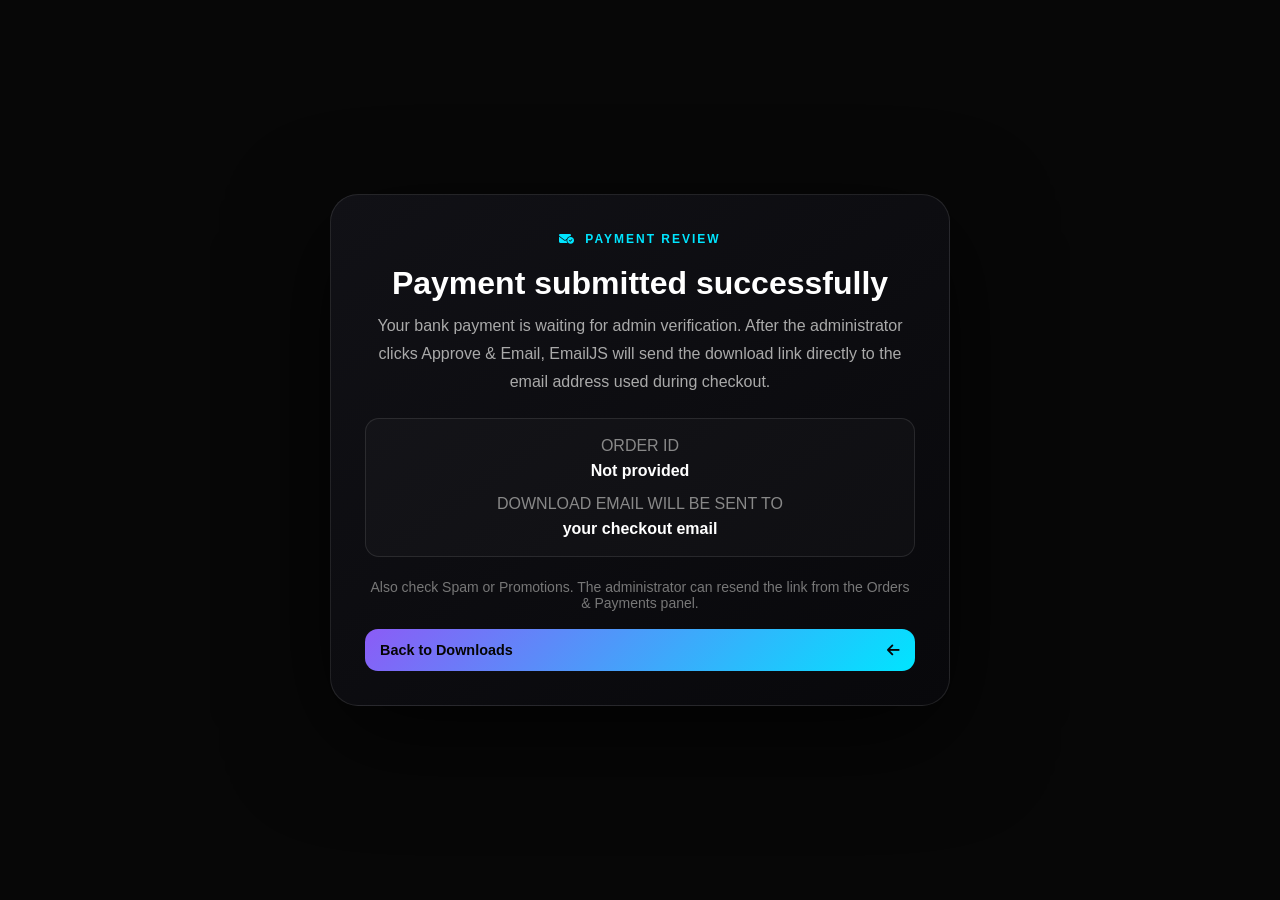
<file: order-status.html>
<!doctype html>
<html lang="en"><head><meta charset="utf-8"><meta name="viewport" content="width=device-width,initial-scale=1"><title>Order Submitted | EDITZ LK</title><link rel="stylesheet" href="style.css"><link rel="stylesheet" href="https://cdnjs.cloudflare.com/ajax/libs/font-awesome/6.6.0/css/all.min.css"><link rel="icon" href="./favicon.ico?v=6" sizes="any"><link rel="icon" type="image/png" sizes="32x32" href="./favicon-32x32.png?v=6"><link rel="apple-touch-icon" href="./apple-touch-icon.png?v=6"><meta name="theme-color" content="#00d9ff"></head>
<body style="min-height:100vh;display:grid;place-items:center;background:#070707;color:white;padding:20px">
<main class="checkout-card" style="width:min(620px,100%);text-align:center">
<span class="section-kicker"><i class="fa-solid fa-envelope-circle-check"></i> PAYMENT REVIEW</span>
<h1 style="margin:18px 0 10px">Payment submitted successfully</h1>
<p style="color:#aaa;line-height:1.75">Your bank payment is waiting for admin verification. After the administrator clicks Approve & Email, EmailJS will send the download link directly to the email address used during checkout.</p>
<div id="orderBox" style="margin:22px 0;padding:18px;border:1px solid rgba(255,255,255,.1);border-radius:14px;background:rgba(255,255,255,.025)"></div>
<p style="color:#777;font-size:14px">Also check Spam or Promotions. The administrator can resend the link from the Orders & Payments panel.</p>
<a href="index.html#downloads" class="download-action" style="display:inline-flex;margin-top:18px">Back to Downloads <i class="fa-solid fa-arrow-left"></i></a>
</main>
<script>const q=new URLSearchParams(location.search),id=q.get('order_id')||'Not provided',email=q.get('email')||'your checkout email';document.getElementById('orderBox').innerHTML=`<p style="color:#888;margin:0 0 7px">ORDER ID</p><strong style="word-break:break-all">${id.replace(/[<>&]/g,'')}</strong><p style="color:#888;margin:15px 0 7px">DOWNLOAD EMAIL WILL BE SENT TO</p><strong>${email.replace(/[<>&]/g,'')}</strong>`;</script>
</body></html>
</file>
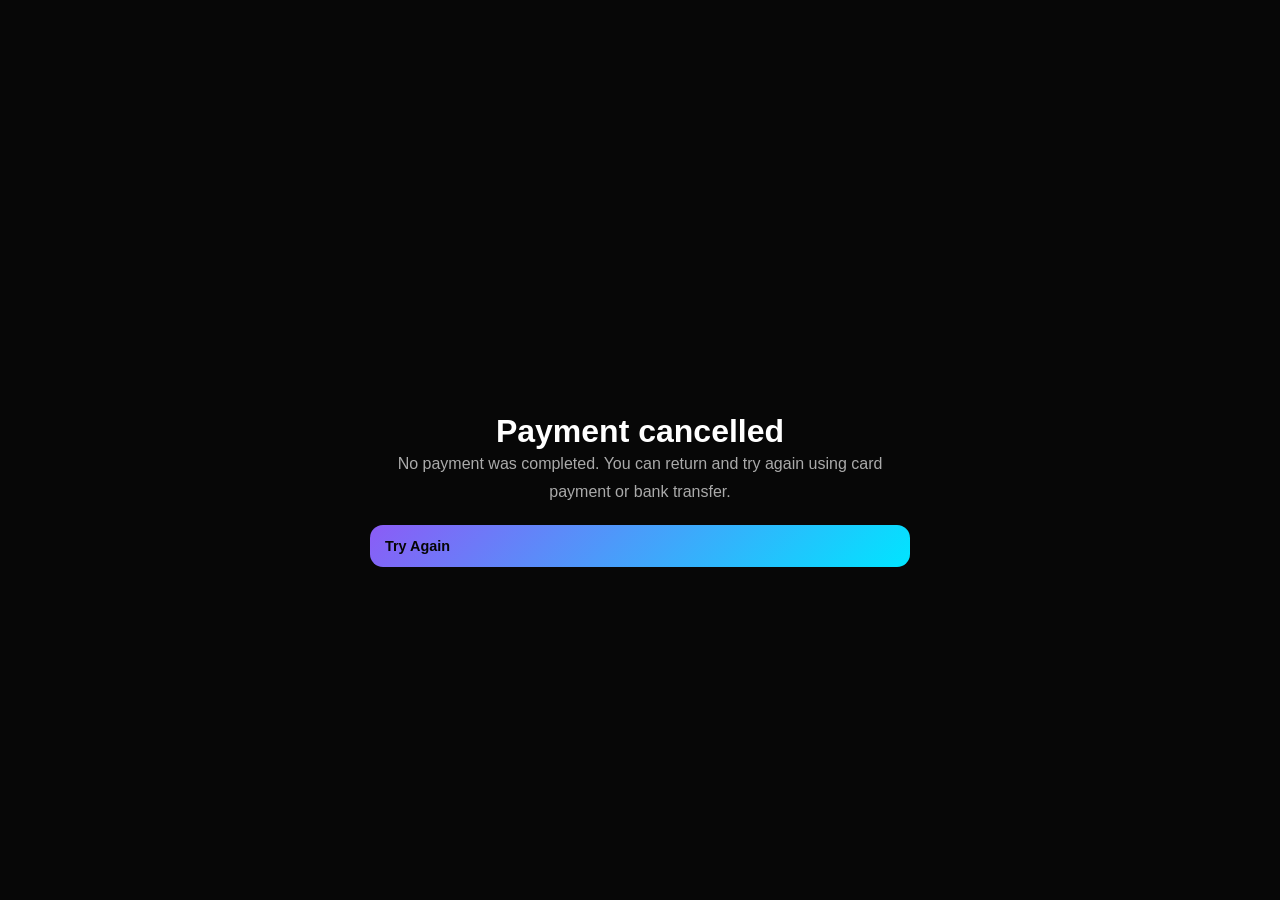
<file: payment-cancelled.html>
<!doctype html><html><head><meta charset="utf-8"><meta name="viewport" content="width=device-width"><title>Payment Cancelled | EDITZ LK</title><link rel="stylesheet" href="style.css">
    <!-- EDITZ LK browser, GitHub Pages and mobile icons -->
    <link rel="icon" href="./favicon.ico?v=4" sizes="any">
    <link rel="icon" type="image/png" sizes="32x32" href="./favicon-32x32.png?v=4">
    <link rel="icon" type="image/png" sizes="16x16" href="./favicon-16x16.png?v=4">
    <link rel="apple-touch-icon" sizes="180x180" href="./apple-touch-icon.png?v=4">
    <link rel="manifest" href="./site.webmanifest?v=4">
    <meta name="theme-color" content="#00d9ff">
    <meta name="msapplication-TileImage" content="./android-chrome-192x192.png?v=4">

</head><body style="min-height:100vh;display:grid;place-items:center;background:#070707;color:white"><main style="max-width:620px;text-align:center;padding:40px"><h1>Payment cancelled</h1><p style="color:#aaa;line-height:1.7">No payment was completed. You can return and try again using card payment or bank transfer.</p><a class="download-action" href="index.html#downloads">Try Again</a></main></body></html>
</file>
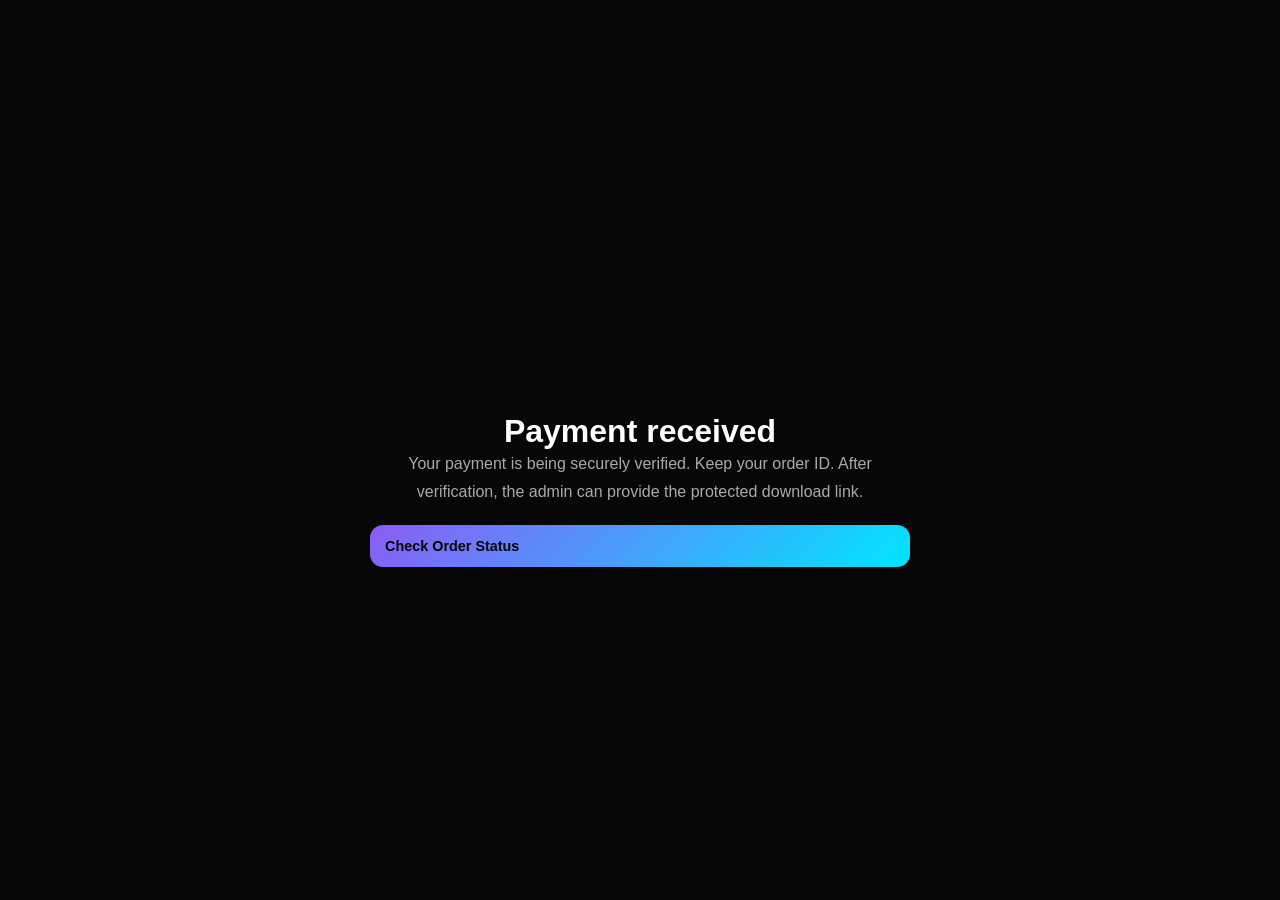
<file: payment-success.html>
<!doctype html><html><head><meta charset="utf-8"><meta name="viewport" content="width=device-width"><title>Payment Processing | EDITZ LK</title><link rel="stylesheet" href="style.css">
    <!-- EDITZ LK browser, GitHub Pages and mobile icons -->
    <link rel="icon" href="./favicon.ico?v=4" sizes="any">
    <link rel="icon" type="image/png" sizes="32x32" href="./favicon-32x32.png?v=4">
    <link rel="icon" type="image/png" sizes="16x16" href="./favicon-16x16.png?v=4">
    <link rel="apple-touch-icon" sizes="180x180" href="./apple-touch-icon.png?v=4">
    <link rel="manifest" href="./site.webmanifest?v=4">
    <meta name="theme-color" content="#00d9ff">
    <meta name="msapplication-TileImage" content="./android-chrome-192x192.png?v=4">

</head><body style="min-height:100vh;display:grid;place-items:center;background:#070707;color:white"><main style="max-width:620px;text-align:center;padding:40px"><h1>Payment received</h1><p style="color:#aaa;line-height:1.7">Your payment is being securely verified. Keep your order ID. After verification, the admin can provide the protected download link.</p><a class="download-action" id="statusLink" href="order-status.html">Check Order Status</a><script>const q=new URLSearchParams(location.search);document.getElementById("statusLink").href="order-status.html?order_id="+encodeURIComponent(q.get("order_id")||"");</script></main></body></html>
</file>
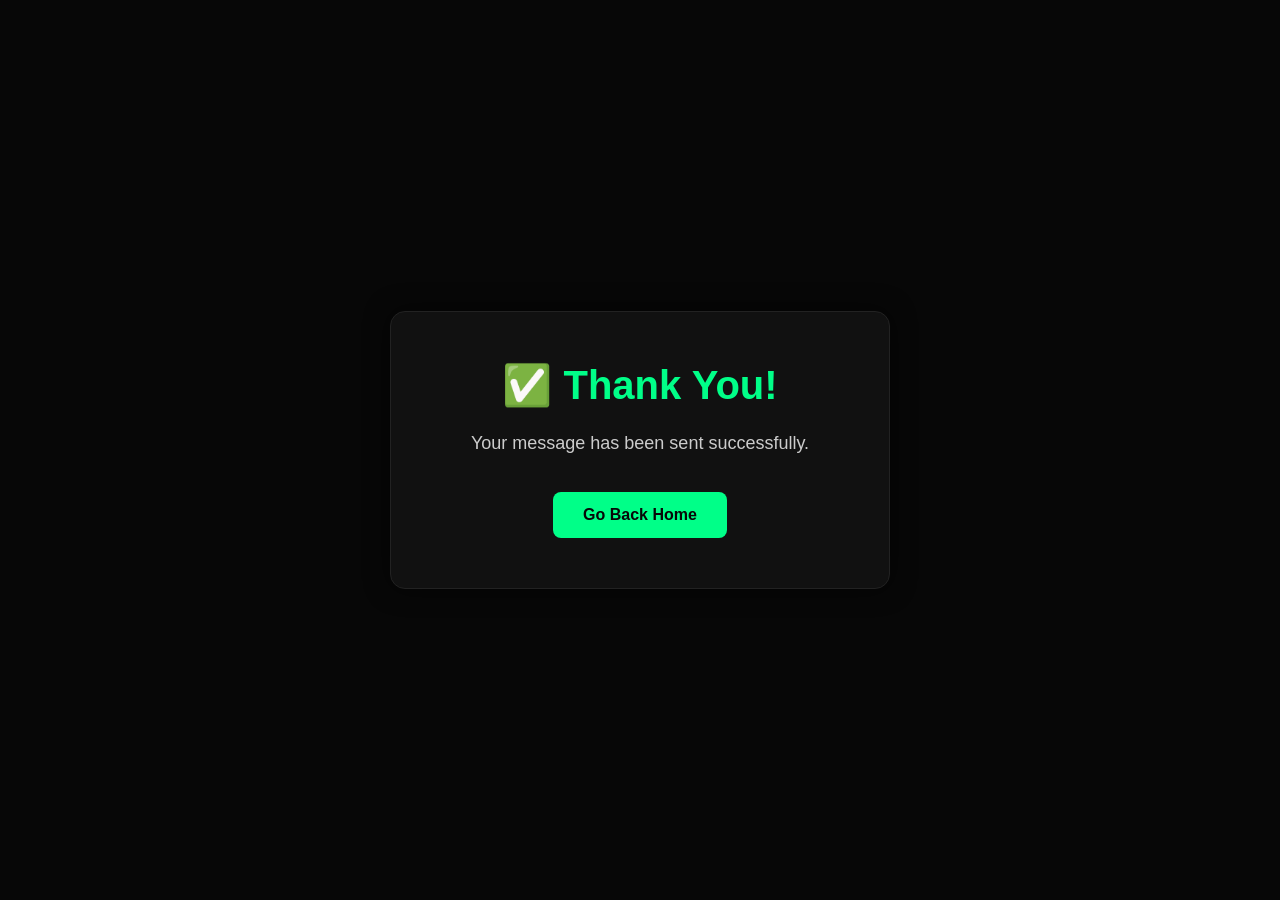
<file: thankyou.html>
<!DOCTYPE html>
<html lang="en">
<head>
    <meta charset="UTF-8">
    <meta name="viewport" content="width=device-width, initial-scale=1.0">
    <title>Thank You</title>

    <style>
        *{
            margin:0;
            padding:0;
            box-sizing:border-box;
        }

        body{
            background:#070707;
            font-family:Arial, Helvetica, sans-serif;
            display:flex;
            justify-content:center;
            align-items:center;
            min-height:100vh;
            color:#fff;
        }

        .container{
            background:#111;
            padding:50px 40px;
            border-radius:15px;
            box-shadow:0 0 25px rgba(0,0,0,.6);
            text-align:center;
            max-width:500px;
            width:90%;
            border:1px solid #222;
        }

        h1{
            color:#00ff88;
            margin-bottom:20px;
            font-size:40px;
        }

        p{
            color:#ccc;
            font-size:18px;
            margin-bottom:35px;
            line-height:1.6;
        }

        a{
            display:inline-block;
            text-decoration:none;
            background:#00ff88;
            color:#070707;
            padding:14px 30px;
            border-radius:8px;
            font-weight:bold;
            transition:.3s;
        }

        a:hover{
            background:#fff;
            transform:translateY(-3px);
            box-shadow:0 0 20px #00ff88;
        }
    </style>

    <!-- EDITZ LK browser, GitHub Pages and mobile icons -->
    <link rel="icon" href="./favicon.ico?v=4" sizes="any">
    <link rel="icon" type="image/png" sizes="32x32" href="./favicon-32x32.png?v=4">
    <link rel="icon" type="image/png" sizes="16x16" href="./favicon-16x16.png?v=4">
    <link rel="apple-touch-icon" sizes="180x180" href="./apple-touch-icon.png?v=4">
    <link rel="manifest" href="./site.webmanifest?v=4">
    <meta name="theme-color" content="#00d9ff">
    <meta name="msapplication-TileImage" content="./android-chrome-192x192.png?v=4">

</head>

<body>

    <div class="container">
        <h1>✅ Thank You!</h1>
        <p>Your message has been sent successfully.</p>
        <a href="index.html">Go Back Home</a>
    </div>

</body>
</html>
</file>
<file: style.css>
/* =========================
   EDITZ LK - STYLE.CSS
========================= */

*{
    margin:0;
    padding:0;
    box-sizing:border-box;
    scroll-behavior:smooth;
}

:root{

    --bg:#070707;
    --bg2:#101010;

    --primary:#8b5cf6;
    --secondary:#00e5ff;

    --white:#ffffff;
    --text:#bdbdbd;

    --radius:18px;

}

body{

    font-family:'Poppins',sans-serif;
    background:var(--bg);
    color:white;
    overflow-x:hidden;

}

/* Scrollbar */

::-webkit-scrollbar{

    width:10px;

}

::-webkit-scrollbar-thumb{

    background:linear-gradient(var(--primary),var(--secondary));
    border-radius:20px;

}

/* Loader */

#loader{

    position:fixed;
    inset:0;
    background:#000;
    display:flex;
    justify-content:center;
    align-items:center;
    z-index:9999;

}

#loader h1{

    font-size:4rem;
    color:var(--primary);
    letter-spacing:5px;

}
.progress{
    width:320px;
    height:6px;
    background:#222;
    border-radius:100px;
    overflow:hidden;
}

.progress span{
    display:block;
    width:0%;
    height:100%;
    background:#00e5ff;
    transition:.1s;
}

#percent{
    color:#fff;
    margin-top:15px;
    font-size:18px;
}
.loader-logo{

    font-size:65px;
    color:white;

    animation:logoAnim 2s ease forwards;
}

@keyframes logoAnim{

0%{
opacity:0;
transform:scale(.5);
letter-spacing:20px;
}

40%{
opacity:1;
transform:scale(1);
letter-spacing:8px;
}

70%{
text-shadow:0 0 30px cyan;
}

100%{
opacity:0;
transform:scale(1.25);
filter:blur(10px);
}

}

/* ==============================
   Click To Enter Screen
============================== */

body {
    margin: 0;
    overflow: hidden;
}

#loader {
    position: fixed;
    inset: 0;
    z-index: 99999;

    display: flex;
    align-items: center;
    justify-content: center;

    background:
        radial-gradient(
            circle at center,
            rgba(0, 229, 255, 0.12),
            transparent 45%
        ),
        #030303;

    transition:
        opacity 0.9s ease,
        visibility 0.9s ease,
        transform 0.9s ease,
        filter 0.9s ease;
}

#enter-site {
    display: flex;
    flex-direction: column;
    align-items: center;
    gap: 15px;

    border: none;
    outline: none;
    background: transparent;
    cursor: pointer;
}

/* =========================================
   EDITZ LK — Loader / Enter Screen
========================================= */

/* Stop scrolling before entering */
body {
    overflow: hidden;
}

/* Main Loader Screen */
#loader {
    position: fixed;
    inset: 0;
    z-index: 99999;

    display: flex;
    align-items: center;
    justify-content: center;

    width: 100%;
    min-height: 100vh;

    padding: 20px;

    background:
        radial-gradient(
            circle at center,
            rgba(0, 229, 255, 0.15),
            transparent 45%
        ),
        linear-gradient(180deg, #020202, #000000);

    overflow: hidden;

    opacity: 1;
    visibility: visible;

    transition:
        opacity 0.9s ease,
        visibility 0.9s ease,
        transform 0.9s ease,
        filter 0.9s ease;
}

/* Moving background particles */
#loader::before {
    content: "";

    position: absolute;
    inset: -30%;

    background:
        radial-gradient(
            circle,
            rgba(255, 255, 255, 0.08) 2px,
            transparent 2px
        );

    background-size: 70px 70px;

    opacity: 0.35;

    animation: particles 18s linear infinite;

    pointer-events: none;
}

/* Extra glow behind content */
#loader::after {
    content: "";

    position: absolute;
    left: 50%;
    top: 50%;

    width: 450px;
    height: 450px;

    border-radius: 50%;

    background: rgba(0, 229, 255, 0.06);
    filter: blur(80px);

    transform: translate(-50%, -50%);

    pointer-events: none;
}

/* Enter Button Container */
#enter-site {
    position: relative;
    z-index: 2;

    display: flex;
    flex-direction: column;
    align-items: center;
    justify-content: center;

    width: min(620px, 100%);

    padding: 25px;

    border: none;
    outline: none;

    background: transparent;

    font-family: inherit;
    text-align: center;

    cursor: pointer;

    -webkit-tap-highlight-color: transparent;
}

/* While loading */
#enter-site:disabled {
    cursor: default;
}

/* When loading completes */
#enter-site.ready {
    cursor: pointer;
}

/* =========================================
   Main Logo Image
========================================= */

.loader-logo-img {
    display: block;

    width: 130px;
    height: 130px;
    border-radius: 10%;
    object-fit: contain;

    user-select: none;
    pointer-events: none;

    animation:
        floatLogo 4s ease-in-out infinite,
        glowLogo 2.5s ease-in-out infinite;
}

/* =========================================
   EDITZ LK Text
========================================= */

.loader-logo,
.loader-logo-text {
    position: relative;

    display: inline-block;

    margin-top: 20px;

    color: #ffffff;

    font-size: clamp(40px, 7vw, 75px);
    font-weight: 800;
    line-height: 1.1;
    letter-spacing: 8px;

    user-select: none;

    animation:
        textGlow 2.5s ease-in-out infinite,
        breathe 4s ease-in-out infinite;

    transition:
        color 0.4s ease,
        text-shadow 0.4s ease;
}

/* Underline */
.loader-logo::after,
.loader-logo-text::after {
    content: "";

    position: absolute;
    left: 50%;
    bottom: -12px;

    width: 0;
    height: 3px;

    border-radius: 100px;

    background: #00e5ff;
    box-shadow: 0 0 18px #00e5ff;

    transform: translateX(-50%);

    transition: width 0.4s ease;
}

/* Logo text hover */
#enter-site.ready:hover .loader-logo,
#enter-site.ready:hover .loader-logo-text {
    color: #00e5ff;

    text-shadow:
        0 0 10px rgba(0, 229, 255, 0.8),
        0 0 30px rgba(0, 229, 255, 0.6),
        0 0 60px rgba(0, 229, 255, 0.35);
}

#enter-site.ready:hover .loader-logo::after,
#enter-site.ready:hover .loader-logo-text::after {
    width: 100%;
}

/* =========================================
   Software Logos
========================================= */

.software-logos {
    display: flex;
    align-items: center;
    justify-content: center;
    flex-wrap: nowrap;

    width: 100%;

    gap: 25px;
    margin: 45px 0 25px;
}

/* Wrapper helps avoid transform conflicts */
.software-logo-item {
    display: flex;
    align-items: center;
    justify-content: center;

    animation: softwareFloat 3s ease-in-out infinite;
}

/* Individual software logo */
.software-logos img {
    display: block;

    width: 75px;
    height: 75px;

    object-fit: contain;

    border-radius: 16px;

    user-select: none;
    pointer-events: auto;

    filter:
        drop-shadow(0 0 8px rgba(0, 229, 255, 0.35))
        drop-shadow(0 0 18px rgba(0, 229, 255, 0.15));

    transition:
        transform 0.35s ease,
        filter 0.35s ease;
}

/* Animation delays when wrapper exists */
.software-logo-item:nth-child(1) {
    animation-delay: 0s;
}

.software-logo-item:nth-child(2) {
    animation-delay: 0.25s;
}

.software-logo-item:nth-child(3) {
    animation-delay: 0.5s;
}

.software-logo-item:nth-child(4) {
    animation-delay: 0.75s;
}

/* Fallback for direct images without wrapper */
.software-logos > img:nth-child(1) {
    animation: softwareFloat 3s ease-in-out infinite;
    animation-delay: 0s;
}

.software-logos > img:nth-child(2) {
    animation: softwareFloat 3s ease-in-out infinite;
    animation-delay: 0.25s;
}

.software-logos > img:nth-child(3) {
    animation: softwareFloat 3s ease-in-out infinite;
    animation-delay: 0.5s;
}

.software-logos > img:nth-child(4) {
    animation: softwareFloat 3s ease-in-out infinite;
    animation-delay: 0.75s;
}

.software-logos img:hover {
    transform: scale(1.15);

    filter:
        drop-shadow(0 0 12px rgba(0, 229, 255, 0.8))
        drop-shadow(0 0 30px rgba(0, 229, 255, 0.5));
}

/* =========================================
   Progress Bar
========================================= */

.progress {
    width: min(300px, 85vw);
    height: 5px;

    margin: 10px auto 0;

    border-radius: 100px;

    background: rgba(255, 255, 255, 0.15);

    overflow: hidden;
}

#progress-bar {
    display: block;

    width: 0%;
    height: 100%;

    border-radius: inherit;

    background: linear-gradient(
        90deg,
        #008cff,
        #00e5ff,
        #ffffff
    );

    box-shadow:
        0 0 10px rgba(0, 229, 255, 0.8),
        0 0 25px rgba(0, 229, 255, 0.45);

    transition: width 0.05s linear;
}

/* Percentage */
#percent {
    margin: 12px 0 6px;

    color: rgba(255, 255, 255, 0.85);

    font-size: 13px;
    font-weight: 500;
    letter-spacing: 2px;
}

/* Loading / Click Text */
.loader-text {
    display: inline-block;

    margin-top: 7px;

    color: rgba(255, 255, 255, 0.55);

    font-size: 11px;
    font-weight: 500;
    letter-spacing: 6px;

    animation: clickText 1.5s ease-in-out infinite;

    transition:
        color 0.35s ease,
        letter-spacing 0.35s ease;
}

#enter-site.ready:hover .loader-text {
    color: #ffffff;
    letter-spacing: 7px;
}

/* =========================================
   Loader Closing
========================================= */

#loader.loader-hide {
    opacity: 0;
    visibility: hidden;

    transform: scale(1.15);
    filter: blur(15px);

    pointer-events: none;
}

/* =========================================
   Website Reveal
========================================= */

#website-content {
    opacity: 0;

    transform: scale(1.04);
    filter: blur(10px);

    transition:
        opacity 1s ease,
        transform 1s ease,
        filter 1s ease;
}

body.site-open {
    overflow: auto;
}

body.site-open #website-content {
    opacity: 1;

    transform: scale(1);
    filter: blur(0);
}

/* =========================================
   Animations
========================================= */

@keyframes floatLogo {
    0%,
    100% {
        transform:
            translateY(0)
            rotate(0deg)
            scale(1);
    }

    25% {
        transform:
            translateY(-8px)
            rotate(-2deg)
            scale(1.02);
    }

    50% {
        transform:
            translateY(-18px)
            rotate(0deg)
            scale(1.05);
    }

    75% {
        transform:
            translateY(-8px)
            rotate(2deg)
            scale(1.02);
    }
}

@keyframes glowLogo {
    0%,
    100% {
        filter:
            drop-shadow(0 0 10px rgba(0, 229, 255, 0.6))
            drop-shadow(0 0 20px rgba(0, 229, 255, 0.3));
    }

    50% {
        filter:
            drop-shadow(0 0 25px rgba(0, 229, 255, 0.9))
            drop-shadow(0 0 55px rgba(0, 229, 255, 0.55));
    }
}

@keyframes textGlow {
    0%,
    100% {
        text-shadow:
            0 0 8px rgba(0, 229, 255, 0.65),
            0 0 15px rgba(0, 229, 255, 0.35);
    }

    50% {
        text-shadow:
            0 0 18px rgba(0, 229, 255, 0.9),
            0 0 40px rgba(0, 229, 255, 0.55),
            0 0 70px rgba(0, 229, 255, 0.25);
    }
}

@keyframes breathe {
    0%,
    100% {
        letter-spacing: 8px;
        opacity: 1;
    }

    50% {
        letter-spacing: 13px;
        opacity: 0.9;
    }
}

@keyframes clickText {
    0%,
    100% {
        opacity: 0.35;
    }

    50% {
        opacity: 1;
    }
}

@keyframes particles {
    from {
        transform: translateY(0);
    }

    to {
        transform: translateY(-120px);
    }
}

@keyframes softwareFloat {
    0%,
    100% {
        transform: translateY(0) rotate(0deg);
    }

    25% {
        transform: translateY(-7px) rotate(-2deg);
    }

    50% {
        transform: translateY(-14px) rotate(0deg);
    }

    75% {
        transform: translateY(-7px) rotate(2deg);
    }
}

/* =========================================
   Mobile Responsive
========================================= */

@media (max-width: 600px) {
    #loader {
        padding: 15px;
    }

    #enter-site {
        width: 100%;
        padding: 15px 5px;
    }

    .loader-logo-img {
        width: 95px;
        height: 95px;
    }

    .loader-logo,
    .loader-logo-text {
        margin-top: 15px;

        font-size: clamp(35px, 12vw, 52px);
        letter-spacing: 5px;
    }

    @keyframes breathe {
        0%,
        100% {
            letter-spacing: 5px;
            opacity: 1;
        }

        50% {
            letter-spacing: 8px;
            opacity: 0.9;
        }
    }

    .software-logos {
        gap: 12px;
        margin: 35px 0 22px;
    }

    .software-logos img {
        width: 54px;
        height: 54px;

        border-radius: 12px;
    }

    .progress {
        width: min(280px, 80vw);
    }

    .loader-text {
        font-size: 9px;
        letter-spacing: 4px;
    }

    #enter-site.ready:hover .loader-text {
        letter-spacing: 5px;
    }
}

/* Very small phones */
@media (max-width: 380px) {
    .software-logos {
        gap: 8px;
    }

    .software-logos img {
        width: 46px;
        height: 46px;
    }

    .loader-logo,
    .loader-logo-text {
        font-size: 33px;
    }
}

/* Reduce animations for users who disable motion */
@media (prefers-reduced-motion: reduce) {
    *,
    *::before,
    *::after {
        animation-duration: 0.01ms !important;
        animation-iteration-count: 1 !important;
        transition-duration: 0.01ms !important;
    }
}

/* Scrolled navbar */

header.header-scrolled .navbar {
    background: rgba(0, 0, 0, 0.95);

    border-bottom-color: rgba(0, 229, 255, 0.12);

    box-shadow:
        0 10px 35px rgba(0, 0, 0, 0.5);
}

/* ==================================
   LOGO
================================== */

.logo {
    display: inline-flex;
    align-items: center;

    flex-shrink: 0;

    color: #ffffff;

    font-size: 30px;
    font-weight: 800;
    line-height: 1;
    letter-spacing: -1px;

    text-decoration: none;

    transition:
        transform 0.3s ease,
        text-shadow 0.3s ease;
}

.logo span {
    margin-left: 4px;
    color: #00e5ff;
}

.logo:hover {
    transform: translateY(-2px);

    text-shadow:
        0 0 15px rgba(0, 229, 255, 0.35);
}

/* ==================================
   DESKTOP NAVIGATION
================================== */

.nav-links {
    position: static;

    display: flex;
    flex-direction: row;
    align-items: center;
    justify-content: flex-end;

    gap: 32px;

    margin: 0;
    padding: 0;

    list-style: none;

    opacity: 1;
    visibility: visible;

    transform: none;

    background: transparent;

    pointer-events: auto;
}

.nav-links li {
    margin: 0;
    padding: 0;
}

.nav-links a {
    position: relative;

    display: inline-block;

    padding: 8px 0;

    color: rgba(255, 255, 255, 0.82);

    font-size: 15px;
    font-weight: 500;
    line-height: 1;

    text-decoration: none;

    transition:
        color 0.3s ease,
        transform 0.3s ease;
}

.nav-links a::after {
    content: "";

    position: absolute;
    left: 50%;
    bottom: 0;

    width: 0;
    height: 2px;

    border-radius: 20px;

    background: #00e5ff;

    box-shadow:
        0 0 10px rgba(0, 229, 255, 0.8);

    transform: translateX(-50%);

    transition: width 0.3s ease;
}

.nav-links a:hover,
.nav-links a.active {
    color: #00e5ff;
}

.nav-links a:hover {
    transform: translateY(-2px);
}

.nav-links a:hover::after,
.nav-links a.active::after {
    width: 100%;
}

/* ==================================
   HAMBURGER BUTTON
================================== */

.menu-toggle {
    display: none;

    width: 46px;
    height: 46px;

    flex-shrink: 0;
    flex-direction: column;
    align-items: center;
    justify-content: center;

    gap: 6px;

    padding: 0;

    border: none;
    outline: none;
    border-radius: 10px;

    background: transparent;

    cursor: pointer;

    transition:
        background 0.3s ease,
        transform 0.3s ease;
}

.menu-toggle:hover {
    background: rgba(255, 255, 255, 0.07);
}

.menu-toggle:active {
    transform: scale(0.92);
}

.menu-toggle span {
    display: block;

    width: 28px;
    height: 3px;

    border-radius: 50px;

    background: #ffffff;

    transform-origin: center;

    transition:
        transform 0.35s ease,
        opacity 0.25s ease,
        background 0.3s ease;
}

.menu-toggle:hover span {
    background: #00e5ff;
}

/* Hamburger to X */

.menu-toggle.active span:nth-child(1) {
    transform: translateY(9px) rotate(45deg);
}

.menu-toggle.active span:nth-child(2) {
    opacity: 0;
    transform: scaleX(0);
}

.menu-toggle.active span:nth-child(3) {
    transform: translateY(-9px) rotate(-45deg);
}

/* Prevent content from hiding under fixed navbar */

body {
    padding-top: 80px;
}

body.menu-open {
    overflow: hidden;
}

/* ==================================
   MOBILE NAVIGATION
================================== */

@media (max-width: 991px) {

    .navbar {
        height: 70px;
        padding: 0 22px;
    }

    .logo {
        font-size: 26px;
    }

    .menu-toggle {
        display: flex;
    }

    .nav-links {
        position: fixed;
        top: 70px;
        left: 0;

        width: 100%;
        max-height: calc(100vh - 70px);

        display: flex;
        flex-direction: column;
        align-items: center;
        justify-content: flex-start;

        gap: 8px;

        margin: 0;
        padding: 22px;

        overflow-y: auto;

        background: rgba(5, 5, 5, 0.98);

        backdrop-filter: blur(18px);
        -webkit-backdrop-filter: blur(18px);

        border-bottom: 1px solid rgba(255, 255, 255, 0.06);

        opacity: 0;
        visibility: hidden;

        transform: translateY(-18px);

        pointer-events: none;

        transition:
            opacity 0.35s ease,
            visibility 0.35s ease,
            transform 0.35s ease;
    }

    .nav-links.active {
        opacity: 1;
        visibility: visible;

        transform: translateY(0);

        pointer-events: auto;
    }

    .nav-links li {
        width: min(420px, 100%);
    }

    .nav-links a {
        display: block;

        width: 100%;

        padding: 15px 18px;

        border-radius: 10px;

        text-align: center;

        font-size: 16px;
    }

    .nav-links a:hover,
    .nav-links a.active {
        background: rgba(0, 229, 255, 0.08);
    }

    .nav-links a::after {
        bottom: 7px;
    }

    body {
        padding-top: 70px;
    }
}

/* ==================================
   SMALL PHONES
================================== */

@media (max-width: 480px) {

    .navbar {
        padding: 0 16px;
    }

    .logo {
        font-size: 23px;
    }

    .menu-toggle {
        width: 42px;
        height: 42px;
    }

    .menu-toggle span {
        width: 26px;
    }

    .nav-links {
        padding: 18px 14px;
    }
}

/* Hero */

.hero{

    min-height:100vh;

    display:flex;
    justify-content:space-between;
    align-items:center;

    width:90%;
    margin:auto;

    padding-top:120px;

}

.hero-content{

    max-width:600px;

}

.subtitle{

    color:var(--secondary);
    font-size:18px;

}

.hero h1{

    font-size:70px;
    line-height:1.1;
    margin:20px 0;

}

.hero h2{

    color:var(--text);
    font-weight:400;
    font-size:20px;

}

.hero-buttons{

    margin-top:40px;

}

.btn{

    display:inline-block;

    padding:15px 35px;

    border-radius:40px;

    background:linear-gradient(90deg,var(--primary),var(--secondary));

    color:white;

    text-decoration:none;

    margin-right:15px;

    transition:.35s;

}

.btn:hover{

    transform:translateY(-5px);
    box-shadow:0 0 25px var(--secondary);

}

.btn2{

    background:transparent;
    border:2px solid var(--secondary);

}

/* ===================================
   Premium Social Icons
=================================== */

.social-icons{

    display:flex;
    gap:18px;
    margin-top:35px;

}

.social-icons a{

    position:relative;

    width:58px;
    height:58px;

    display:flex;
    justify-content:center;
    align-items:center;

    border-radius:50%;

    background:rgba(255,255,255,.05);

    border:1px solid rgba(255,255,255,.08);

    color:#fff;
    font-size:22px;

    text-decoration:none;
    overflow:hidden;

    transition:
        transform .45s ease,
        box-shadow .45s ease,
        background .45s ease,
        color .45s ease;

    animation:socialFloat 3.5s ease-in-out infinite;

}

/* Glow Ring */

.social-icons a::before{

    content:"";

    position:absolute;
    inset:-2px;

    border-radius:50%;

    background:conic-gradient(
        from 0deg,
        transparent,
        #00e5ff,
        transparent
    );

    animation:spinRing 4s linear infinite;

    opacity:0;

    transition:.4s;

}

/* Inner Circle */

.social-icons a::after{

    content:"";

    position:absolute;

    inset:3px;

    border-radius:50%;

    background:#111;

}

/* Icon */

.social-icons a i{

    position:relative;
    z-index:2;

    transition:
        transform .4s ease,
        color .4s ease;

}

/* Hover */

.social-icons a:hover{

    transform:
        translateY(-10px)
        scale(1.12);

    box-shadow:
        0 0 15px rgba(0,229,255,.5),
        0 0 40px rgba(0,229,255,.3);

}

.social-icons a:hover::before{

    opacity:1;

}

.social-icons a:hover i{

    color:#00e5ff;

    transform:scale(1.2) rotate(8deg);

}

/* Click */

.social-icons a:active{

    transform:scale(.92);

}

/* Floating */

@keyframes socialFloat{

    0%,100%{

        transform:translateY(0);

    }

    50%{

        transform:translateY(-5px);

    }

}

/* Ring */

@keyframes spinRing{

    from{

        transform:rotate(0deg);

    }

    to{

        transform:rotate(360deg);

    }

}
/* Hero Image */

.hero-image{

    display:flex;
    justify-content:center;

}

.hero-image img{

    width:420px;
    border-radius:25px;

    box-shadow:

    0 0 40px var(--primary),
    0 0 80px rgba(0,229,255,.35);

}

/* Sections */

section{

    width:90%;
    margin:120px auto;

}

.section-title{

    text-align:center;
    font-size:45px;
    margin-bottom:60px;

}

/* About */

.about p{

    max-width:900px;
    margin:auto;
    text-align:center;
    color:var(--text);
    font-size:18px;
    line-height:35px;

}

/* Services */

.service-grid{

    display:grid;

    grid-template-columns:
    repeat(auto-fit,minmax(260px,1fr));

    gap:30px;

}

.card{

    background:rgba(255,255,255,.05);

    backdrop-filter:blur(15px);

    padding:40px;

    border-radius:var(--radius);

    text-align:center;

    transition:.4s;

}

.card:hover{

    transform:translateY(-10px);

    box-shadow:0 0 35px rgba(139,92,246,.35);

}

.card i{

    font-size:45px;
    color:var(--secondary);
    margin-bottom:20px;

}

.card h3{

    margin-bottom:15px;

}

.card p{

    color:var(--text);

}

/* Portfolio */

#portfolio {
    padding: 80px 10%;
    background:var(--bg);
}

#portfolio h2 {
    text-align: center;
    margin-bottom: 40px;
    font-size: 36px;
}

.portfolio-grid {
    display: grid;
    grid-template-columns: repeat(auto-fit, minmax(350px, 1fr));
    gap: 25px;
}

.video-card {
    background:var(--bg2);
    border-radius: 12px;
    overflow: hidden;
    box-shadow: 0 8px 20px rgba(0,0,0,0.15);
}

.video-card iframe {
    width: 100%;
    height: 740px;
    border: 0;
    border-radius: 12px;
}

/* Contact */

form{

    max-width:700px;
    margin:auto;

}

form input,
form textarea{

    width:100%;
    padding:18px;
    margin-bottom:20px;

    border:none;
    outline:none;

    background:#171717;

    color:white;

    border-radius:12px;

}

form button{

    width:100%;

    padding:18px;

    border:none;

    border-radius:40px;

    background:linear-gradient(90deg,var(--primary),var(--secondary));

    color:white;

    cursor:pointer;

    font-size:18px;

}

/* WhatsApp */

.whatsapp{

    position:fixed;

    right:25px;
    bottom:25px;

    width:65px;
    height:65px;

    border-radius:50%;

    background:#25D366;

    color:white;

    display:flex;
    justify-content:center;
    align-items:center;

    font-size:32px;

    text-decoration:none;

    box-shadow:0 0 20px #25D366;

    z-index:999;

}

/* Footer */

footer{

    padding:30px;
    text-align:center;
    color:#999;
    border-top:1px solid #222;

}

/* =========================
   Upload Section
========================= */

.upload-section {
    padding: 90px 10%;
    text-align: center;
}

.upload-description {
    max-width: 600px;
    margin: 0 auto 30px;
    color: #b7b7b7;
    line-height: 1.7;
}

.upload-box {
    width: 100%;
    max-width: 700px;
    margin: 0 auto;
    padding: 40px;
    border: 2px dashed #666;
    border-radius: 20px;
    background: #111;
    transition: border-color 0.3s ease,
                background 0.3s ease,
                transform 0.3s ease;
}

.upload-box.drag-active {
    border-color: #00e5ff;
    background: rgba(0, 229, 255, 0.08);
    transform: scale(1.02);
}

/* Upload Icon and Choose Button */

.choose-btn {
    display: inline-flex;
    flex-direction: column;
    align-items: center;
    gap: 12px;
    padding: 20px 30px;
    color: #fff;
    cursor: pointer;
    border-radius: 12px;
    transition: transform 0.3s ease,
                color 0.3s ease;
}

.choose-btn i {
    font-size: 70px;
    color: #00c3ff;
}

.choose-btn span {
    font-size: 18px;
    font-weight: 600;
}

.choose-btn:hover {
    color: #00e5ff;
    transform: translateY(-3px);
}

/* Selected File List */

#fileList {
    margin-top: 20px;
    color: #fff;
}

#fileList p {
    margin: 8px 0;
    padding: 10px 15px;
    border-radius: 8px;
    background: #1a1a1a;
    color: #d8d8d8;
    font-size: 14px;
    word-break: break-word;
}

/* Progress Bar Container */

.progress-box {
    width: 100%;
    height: 14px;
    margin-top: 25px;
    background: #333;
    border-radius: 50px;
    overflow: hidden;
}

/* Progress Bar Fill */

.progress-bar {
    width: 0;
    height: 100%;
    background: linear-gradient(
        90deg,
        #00e5ff,
        #8b5cf6
    );
    border-radius: 50px;
    transition: width 0.3s ease;
}

/* Progress Percentage */

#percent {
    margin-top: 12px;
    color: #fff;
    font-size: 18px;
}

/* Upload Status */

#status {
    min-height: 24px;
    margin-top: 10px;
    color: #00e5ff;
    font-size: 15px;
}

/* Upload Button */

.upload-btn {
    padding: 14px 35px;
    margin-top: 20px;
    border: none;
    border-radius: 10px;
    background: #00c3ff;
    color: #fff;
    font-size: 17px;
    font-family: inherit;
    cursor: pointer;
    transition: transform 0.3s ease,
                box-shadow 0.3s ease,
                background 0.3s ease;
}

.upload-btn:hover {
    background: #00aee6;
    transform: translateY(-3px);
    box-shadow: 0 8px 25px rgba(0, 195, 255, 0.35);
}

.upload-btn:active {
    transform: translateY(0);
}

/* =========================
   Tablet Responsive
========================= */

@media (max-width: 991px) {

    .hero {
        flex-direction: column-reverse;
        text-align: center;
        gap: 40px;
    }

    .hero-image img {
        width: 300px;
        margin-bottom: 20px;
    }

    .hero h1 {
        font-size: 45px;
    }

    .hero h2 {
        font-size: 18px;
    }

    .hero-buttons {
        display: flex;
        justify-content: center;
        flex-wrap: wrap;
        gap: 15px;
    }

    .social-icons {
        justify-content: center;
    }

    .nav-links {
        display: none;
    }

    .nav-links.show {
        display: flex;
    }

    .menu-btn {
        display: block;
    }

    .upload-section {
        padding: 80px 6%;
    }

    .upload-box {
        padding: 35px 25px;
    }
}

/* =========================
   Mobile Responsive
========================= */

@media (max-width: 576px) {

    .hero-image img {
        width: 240px;
    }

    .hero h1 {
        font-size: 34px;
    }

    .hero h2 {
        font-size: 16px;
    }

    .upload-section {
        padding: 65px 20px;
    }

    .upload-box {
        padding: 30px 18px;
        border-radius: 15px;
    }

    .choose-btn {
        width: 100%;
        padding: 18px 12px;
    }

    .choose-btn i {
        font-size: 55px;
    }

    .choose-btn span {
        font-size: 16px;
    }

    .upload-btn {
        width: 100%;
        padding: 14px 20px;
    }

    #fileList p {
        font-size: 13px;
    }
}

    /* =====================
       Mobile Navbar
    ===================== */

    .menu-btn{
        display:block;
        font-size:32px;
        color:#fff;
        cursor:pointer;
        z-index:1002;
    }

    .nav-links{
        position:absolute;
        top:80px;
        left:0;

        width:100%;

        background:#111;

        display:none;
        flex-direction:column;
        align-items:center;
        justify-content:center;

        gap:25px;

        padding:30px 0;

        border-top:1px solid rgba(255,255,255,.08);

        animation:fadeMenu .35s ease;
    }

    .nav-links.show{
        display:flex;
    }

    .nav-links li{
        width:100%;
        text-align:center;
    }

    .nav-links a{
        display:block;
        width:100%;
        padding:12px 0;
        font-size:18px;
    }

}

@keyframes fadeMenu{

    from{
        opacity:0;
        transform:translateY(-15px);
    }

    to{
        opacity:1;
        transform:translateY(0);
    }

}
/* =====================================
   Aggressive Selected File Preview
===================================== */

#fileList {
    display: flex;
    flex-direction: column;
    gap: 16px;
    width: 100%;
    margin-top: 25px;
}

.selected-file-card {
    position: relative;
    display: flex;
    align-items: center;
    gap: 18px;
    width: 100%;
    padding: 16px;
    overflow: hidden;
    border: 1px solid rgba(0, 229, 255, 0.75);
    border-radius: 16px;
    background:
        linear-gradient(
            135deg,
            rgba(0, 229, 255, 0.15),
            rgba(139, 92, 246, 0.13)
        ),
        #101010;
    box-shadow:
        0 0 15px rgba(0, 229, 255, 0.25),
        inset 0 0 20px rgba(0, 229, 255, 0.05);
    text-align: left;
    animation: selectedFileEnter 0.55s ease forwards;
}

.selected-file-card::before {
    content: "";
    position: absolute;
    top: 0;
    left: -150%;
    width: 80%;
    height: 100%;
    background: linear-gradient(
        90deg,
        transparent,
        rgba(255, 255, 255, 0.16),
        transparent
    );
    transform: skewX(-20deg);
    animation: selectedFileShine 2.5s infinite;
}

.file-preview {
    position: relative;
    flex-shrink: 0;
    display: grid;
    place-items: center;
    width: 92px;
    height: 92px;
    overflow: hidden;
    border: 2px solid #00e5ff;
    border-radius: 14px;
    background: #080808;
    box-shadow: 0 0 20px rgba(0, 229, 255, 0.35);
}

.preview-image {
    width: 100%;
    height: 100%;
    object-fit: cover;
}

.file-type-icon {
    color: #00e5ff;
    font-size: 38px;
}

.selected-file-info {
    position: relative;
    z-index: 2;
    flex: 1;
    min-width: 0;
}

.selected-badge {
    display: inline-flex;
    align-items: center;
    gap: 7px;
    margin-bottom: 8px;
    padding: 5px 10px;
    border: 1px solid rgba(34, 197, 94, 0.7);
    border-radius: 50px;
    background: rgba(34, 197, 94, 0.12);
    color: #4ade80;
    font-size: 11px;
    font-weight: 800;
    letter-spacing: 0.8px;
}

.selected-file-info h4 {
    max-width: 100%;
    margin: 0 0 10px;
    overflow: hidden;
    color: #fff;
    font-size: 17px;
    font-weight: 700;
    text-overflow: ellipsis;
    white-space: nowrap;
}

.file-meta {
    display: flex;
    flex-wrap: wrap;
    gap: 8px 15px;
    color: #a7a7a7;
    font-size: 12px;
}

.file-meta span {
    display: inline-flex;
    align-items: center;
    gap: 6px;
}

.file-meta i {
    color: #00c3ff;
}

.selected-check {
    position: relative;
    z-index: 2;
    flex-shrink: 0;
    display: grid;
    place-items: center;
    width: 48px;
    height: 48px;
    border: 2px solid #22c55e;
    border-radius: 50%;
    background: rgba(34, 197, 94, 0.15);
    color: #4ade80;
    font-size: 21px;
    box-shadow: 0 0 25px rgba(34, 197, 94, 0.5);
    animation: selectedCheckPulse 1.4s infinite;
}

/* Status text */

#status {
    min-height: 24px;
    margin-top: 16px;
    color: #4ade80;
    font-weight: 600;
}

#status i {
    margin-right: 6px;
}

/* Upload button ready state */

.upload-btn.ready {
    background: linear-gradient(90deg, #00c3ff, #8b5cf6);
    box-shadow:
        0 0 15px rgba(0, 195, 255, 0.45),
        0 0 30px rgba(139, 92, 246, 0.3);
    animation: uploadReadyPulse 1.6s infinite;
}

.upload-btn:disabled {
    cursor: not-allowed;
    opacity: 0.35;
    filter: grayscale(1);
    box-shadow: none;
}

/* Animations */

@keyframes selectedFileEnter {
    from {
        opacity: 0;
        transform: translateY(25px) scale(0.96);
    }

    to {
        opacity: 1;
        transform: translateY(0) scale(1);
    }
}

@keyframes selectedFileShine {
    0% {
        left: -150%;
    }

    45%,
    100% {
        left: 160%;
    }
}

@keyframes selectedCheckPulse {
    0%,
    100% {
        transform: scale(1);
        box-shadow: 0 0 15px rgba(34, 197, 94, 0.4);
    }

    50% {
        transform: scale(1.1);
        box-shadow: 0 0 35px rgba(34, 197, 94, 0.85);
    }
}

@keyframes uploadReadyPulse {
    0%,
    100% {
        transform: scale(1);
    }

    50% {
        transform: scale(1.035);
    }
}

/* Mobile */

@media (max-width: 576px) {
    .selected-file-card {
        align-items: flex-start;
        gap: 12px;
        padding: 13px;
    }

    .file-preview {
        width: 70px;
        height: 70px;
    }

    .selected-check {
        width: 36px;
        height: 36px;
        font-size: 16px;
    }

    .selected-file-info h4 {
        font-size: 14px;
    }

    .selected-badge {
        font-size: 9px;
    }
}

/* =========================================
   FINAL NAVBAR FIX
   Keep this at the END of style.css
========================================= */

/* Desktop */

.navbar {
    position: fixed;
    top: 0;
    left: 0;

    width: 100%;
    height: 80px;

    display: flex;
    align-items: center;
    justify-content: space-between;

    padding: 0 6%;

    background: rgba(0, 0, 0, 0.92);

    backdrop-filter: blur(15px);
    -webkit-backdrop-filter: blur(15px);

    border-bottom: 1px solid rgba(255, 255, 255, 0.05);

    z-index: 9999;
}

/* Logo */

.navbar .logo {
    display: inline-flex;
    align-items: center;
    flex-shrink: 0;

    color: #ffffff;

    font-size: 30px;
    font-weight: 800;
    line-height: 1;

    text-decoration: none;
}

.navbar .logo span {
    margin-left: 4px;
    color: #00e5ff;
}

/* Desktop Navigation */

.navbar .nav-links {
    position: static !important;

    display: flex !important;
    flex-direction: row !important;
    align-items: center !important;
    justify-content: flex-end !important;

    width: auto !important;
    height: auto !important;

    gap: 30px;

    margin: 0 !important;
    padding: 0 !important;

    list-style: none;

    background: transparent !important;

    opacity: 1 !important;
    visibility: visible !important;

    transform: none !important;

    pointer-events: auto !important;
}

.navbar .nav-links li {
    width: auto !important;

    margin: 0 !important;
    padding: 0 !important;

    text-align: left !important;
}

.navbar .nav-links a {
    position: relative;

    display: inline-block !important;

    width: auto !important;

    padding: 10px 0 !important;

    color: rgba(255, 255, 255, 0.85);

    font-size: 15px;
    font-weight: 500;
    line-height: 1;

    text-align: left !important;
    text-decoration: none;

    transition:
        color 0.3s ease,
        transform 0.3s ease;
}

.navbar .nav-links a:hover,
.navbar .nav-links a.active {
    color: #00e5ff;
}

.navbar .nav-links a::after {
    content: "";

    position: absolute;
    left: 50%;
    bottom: 2px;

    width: 0;
    height: 2px;

    border-radius: 20px;

    background: #00e5ff;
    box-shadow: 0 0 10px #00e5ff;

    transform: translateX(-50%);

    transition: width 0.3s ease;
}

.navbar .nav-links a:hover::after,
.navbar .nav-links a.active::after {
    width: 100%;
}

/* Hide hamburger on desktop */

.navbar .menu-toggle {
    display: none !important;
}

/* =========================================
   MOBILE ONLY
========================================= */

@media screen and (max-width: 991px) {

    .navbar {
        height: 70px;
        padding: 0 20px;
    }

    .navbar .logo {
        font-size: 25px;
    }

    /* Show hamburger only on mobile */

    .navbar .menu-toggle {
        display: flex !important;

        width: 44px;
        height: 44px;

        flex-shrink: 0;
        flex-direction: column;
        align-items: center;
        justify-content: center;

        gap: 6px;

        padding: 0;

        border: none;
        border-radius: 10px;

        background: transparent;

        cursor: pointer;
    }

    .navbar .menu-toggle span {
        display: block;

        width: 28px;
        height: 3px;

        border-radius: 50px;

        background: #ffffff;

        transition:
            transform 0.35s ease,
            opacity 0.25s ease;
    }

    /* Mobile menu hidden initially */

    .navbar .nav-links {
        position: fixed !important;

        top: 70px !important;
        left: 0 !important;

        width: 100% !important;
        height: auto !important;
        max-height: calc(100vh - 70px);

        display: flex !important;
        flex-direction: column !important;
        align-items: center !important;
        justify-content: flex-start !important;

        gap: 7px;

        margin: 0 !important;
        padding: 25px 20px !important;

        overflow-y: auto;

        background: rgba(5, 5, 5, 0.98) !important;

        backdrop-filter: blur(18px);
        -webkit-backdrop-filter: blur(18px);

        opacity: 0 !important;
        visibility: hidden !important;

        transform: translateY(-20px) !important;

        pointer-events: none !important;

        transition:
            opacity 0.35s ease,
            visibility 0.35s ease,
            transform 0.35s ease;
    }

    /* Mobile menu opened */

    .navbar .nav-links.active {
        opacity: 1 !important;
        visibility: visible !important;

        transform: translateY(0) !important;

        pointer-events: auto !important;
    }

    .navbar .nav-links li {
        width: min(420px, 100%) !important;

        text-align: center !important;
    }

    .navbar .nav-links a {
        display: block !important;

        width: 100% !important;

        padding: 14px 18px !important;

        border-radius: 10px;

        text-align: center !important;
    }

    .navbar .nav-links a:hover,
    .navbar .nav-links a.active {
        background: rgba(0, 229, 255, 0.08);
    }

    /* Hamburger to X */

    .navbar .menu-toggle.active span:nth-child(1) {
        transform: translateY(9px) rotate(45deg);
    }

    .navbar .menu-toggle.active span:nth-child(2) {
        opacity: 0;
        transform: scaleX(0);
    }

    .navbar .menu-toggle.active span:nth-child(3) {
        transform: translateY(-9px) rotate(-45deg);
    }
}

/* =====================================
   Premium Music Player
===================================== */

.music-player {
    position: fixed;
    left: 25px;
    bottom: 25px;

    display: flex;
    align-items: center;
    gap: 12px;

    z-index: 9999;
}

/* Play / Pause Button */

.music-player button {
    width: 52px;
    height: 52px;

    border: none;
    border-radius: 50%;

    display: flex;
    align-items: center;
    justify-content: center;

    color: #ffffff;
    background: linear-gradient(135deg, #8b5cf6, #00e5ff);

    font-size: 18px;
    cursor: pointer;

    box-shadow: 0 8px 28px rgba(0, 0, 0, 0.35);

    transition:
        transform 0.3s ease,
        box-shadow 0.3s ease;
}

.music-player button:hover {
    transform: scale(1.1);

    box-shadow:
        0 0 20px rgba(139, 92, 246, 0.6),
        0 0 35px rgba(0, 229, 255, 0.35);
}

/* =====================================
   Hidden Volume Panel
===================================== */

.volume-panel {
    width: 0;
    max-width: 0;

    display: flex;
    align-items: center;
    gap: 10px;

    padding: 0;
    opacity: 0;
    overflow: hidden;
    pointer-events: none;

    background: rgba(18, 18, 18, 0.82);

    backdrop-filter: blur(18px);
    -webkit-backdrop-filter: blur(18px);

    border: 1px solid rgba(255, 255, 255, 0);
    border-radius: 50px;

    box-shadow: 0 10px 35px rgba(0, 0, 0, 0.35);

    transform: translateX(-10px);

    transition:
        width 0.35s ease,
        max-width 0.35s ease,
        padding 0.35s ease,
        opacity 0.25s ease,
        transform 0.35s ease,
        border-color 0.35s ease;
}

/* Desktop Hover Show */

.music-player:hover .volume-panel,
.volume-panel.open {
    width: 220px;
    max-width: 220px;

    padding: 11px 15px;

    opacity: 1;
    pointer-events: auto;

    border-color: rgba(255, 255, 255, 0.1);

    transform: translateX(0);
}

/* Volume Icon */

#volumeIcon {
    width: 22px;

    color: #ffffff;
    font-size: 17px;
    text-align: center;

    flex-shrink: 0;
}

/* Volume Slider */

#volumeSlider {
    width: 120px;
    height: 5px;

    cursor: pointer;

    accent-color: #8b5cf6;

    flex-shrink: 0;
}

/* Volume Percentage */

#volumeValue {
    min-width: 38px;

    color: #ffffff;

    font-size: 12px;
    font-weight: 600;
    text-align: right;

    flex-shrink: 0;
}

/* =====================================
   Mobile
===================================== */

@media (max-width: 768px) {
    .music-player {
        left: 15px;
        bottom: 15px;

        gap: 8px;
    }

    .music-player button {
        width: 46px;
        height: 46px;

        font-size: 16px;
    }

    .music-player:hover .volume-panel {
        width: 0;
        max-width: 0;

        padding: 0;

        opacity: 0;
        pointer-events: none;

        border-color: transparent;

        transform: translateX(-10px);
    }

    .volume-panel.open {
        width: 190px;
        max-width: 190px;

        padding: 10px 12px;

        opacity: 1;
        pointer-events: auto;

        border-color: rgba(255, 255, 255, 0.1);

        transform: translateX(0);
    }

    #volumeSlider {
        width: 92px;
    }

    #volumeValue {
        min-width: 34px;
        font-size: 11px;
    }
}
/* =========================
   Public Download Library
========================= */
.downloads-section{position:relative;padding:110px 7%;overflow:hidden;background:linear-gradient(180deg,#070707,#0b0b0d 55%,#070707)}
.downloads-container{position:relative;z-index:2;max-width:1280px;margin:auto}.downloads-heading{text-align:center;max-width:760px;margin:0 auto 48px}.downloads-heading .section-title{margin:12px 0 14px}.downloads-heading p{color:var(--text);line-height:1.8}.section-kicker{display:inline-flex;align-items:center;gap:9px;color:var(--secondary);font-size:.75rem;letter-spacing:2px;font-weight:700}.downloads-grid{display:grid;grid-template-columns:repeat(auto-fit,minmax(280px,1fr));gap:24px}.download-card{position:relative;background:linear-gradient(145deg,rgba(20,20,22,.96),rgba(9,9,10,.98));border:1px solid rgba(255,255,255,.08);border-radius:24px;overflow:hidden;transition:.4s cubic-bezier(.2,.8,.2,1);box-shadow:0 20px 50px rgba(0,0,0,.24)}.download-card:before{content:"";position:absolute;inset:0;border-radius:inherit;padding:1px;background:linear-gradient(135deg,transparent,var(--primary),transparent,var(--secondary),transparent);mask:linear-gradient(#000 0 0) content-box,linear-gradient(#000 0 0);mask-composite:exclude;opacity:0;transition:.35s;pointer-events:none}.download-card:hover{transform:translateY(-10px) scale(1.01);box-shadow:0 28px 65px rgba(0,0,0,.42),0 0 32px rgba(0,229,255,.08)}.download-card:hover:before{opacity:1}.download-cover{position:relative;height:220px;overflow:hidden;background:#111}.download-cover img{width:100%;height:100%;object-fit:cover;transition:.6s}.download-card:hover .download-cover img{transform:scale(1.08)}.download-cover:after{content:"";position:absolute;inset:45% 0 0;background:linear-gradient(transparent,rgba(0,0,0,.8))}.download-type{position:absolute;left:16px;top:16px;z-index:2;background:rgba(5,5,5,.72);backdrop-filter:blur(12px);border:1px solid rgba(255,255,255,.13);border-radius:999px;padding:7px 11px;font-size:.65rem;letter-spacing:1px;color:var(--secondary)}.download-content{padding:22px}.download-content h3{font-size:1.15rem;margin-bottom:9px}.download-content p{color:#999;line-height:1.65;font-size:.88rem;min-height:58px}.download-action{margin-top:20px;display:flex;align-items:center;justify-content:space-between;text-decoration:none;color:#050505;font-weight:700;background:linear-gradient(135deg,var(--primary),var(--secondary));padding:13px 15px;border-radius:13px;transition:.3s}.download-action:hover{transform:translateY(-2px);box-shadow:0 12px 32px rgba(0,229,255,.17)}.downloads-empty{text-align:center;padding:70px 20px;border:1px dashed rgba(255,255,255,.1);border-radius:24px;color:#777}.downloads-empty[hidden]{display:none}.downloads-empty i{font-size:3rem;color:rgba(0,229,255,.35);margin-bottom:15px}.downloads-orb{position:absolute;border-radius:50%;filter:blur(100px);opacity:.12}.downloads-orb-one{width:380px;height:380px;background:var(--primary);left:-120px;top:120px}.downloads-orb-two{width:350px;height:350px;background:var(--secondary);right:-140px;bottom:60px}.upload-status{margin-top:14px;color:#bbb}.upload-status.success{color:#65e6a1}.upload-status.error{color:#ff7d91}.upload-status.working{color:var(--secondary)}
@media(max-width:600px){.downloads-section{padding:85px 18px}.download-cover{height:190px}}
/* Premium checkout and pricing */
.download-action{border:0;width:100%;cursor:pointer;font-family:inherit;font-size:.9rem}.product-price{display:flex;align-items:center;gap:10px;margin-top:16px}.product-price strong{font-size:1.2rem;color:#fff}.product-price del{color:#777}.sale-badge{position:absolute;right:15px;top:15px;z-index:3;padding:7px 11px;border-radius:999px;background:#ff3b6b;color:white;font-size:.68rem;font-weight:800;letter-spacing:1px;box-shadow:0 8px 25px rgba(255,59,107,.35)}
.checkout-dialog{border:0;padding:0;background:transparent;color:white;width:min(760px,calc(100% - 24px));max-width:none}.checkout-dialog::backdrop{background:rgba(0,0,0,.82);backdrop-filter:blur(12px)}.checkout-card{position:relative;padding:34px;border:1px solid rgba(255,255,255,.1);border-radius:28px;background:linear-gradient(145deg,#111116,#08080b);box-shadow:0 30px 100px rgba(0,0,0,.7);max-height:92vh;overflow:auto}.checkout-close{position:absolute;right:18px;top:18px;width:42px;height:42px;border-radius:50%;border:1px solid rgba(255,255,255,.1);background:#17171c;color:#fff;cursor:pointer}.checkout-head h2{font-size:2rem;margin:12px 0 8px}.checkout-head p,.secure-note{color:#999;line-height:1.6}.checkout-price-box{margin:24px 0;padding:20px;border:1px solid rgba(255,255,255,.08);border-radius:18px;background:rgba(255,255,255,.025)}.checkout-price-box>div{display:flex;justify-content:space-between;padding:7px 0}.discount-row{color:#63e6a1}.checkout-total{margin-top:10px;padding-top:16px!important;border-top:1px solid rgba(255,255,255,.1);font-size:1.15rem}.checkout-form-grid{display:grid;grid-template-columns:repeat(3,1fr);gap:12px}.checkout-form-grid label{font-size:.78rem;color:#bbb}.checkout-form-grid input,.promo-entry input{width:100%;margin-top:7px;padding:13px 14px;border-radius:12px;border:1px solid rgba(255,255,255,.1);background:#0b0b0e;color:white;outline:none}.promo-entry{display:flex;gap:10px;margin:18px 0 4px}.promo-entry button{padding:0 22px;border:0;border-radius:12px;background:linear-gradient(135deg,var(--primary),var(--secondary));font-weight:800;cursor:pointer}.checkout-message{min-height:20px;color:#73e8ff;font-size:.8rem}.payment-methods{display:grid;grid-template-columns:1fr 1fr;gap:12px;margin:20px 0}.payment-method{padding:17px;border:1px solid rgba(255,255,255,.1);border-radius:15px;background:#101014;color:#aaa;font:inherit;font-weight:700;cursor:pointer;transition:.3s}.payment-method i{margin-right:9px}.payment-method.active{color:white;border-color:var(--secondary);background:rgba(0,229,255,.08);box-shadow:0 0 28px rgba(0,229,255,.08)}.payment-panel{display:none}.payment-panel.active{display:block;animation:checkoutIn .35s ease}.bank-details{padding:18px;border-radius:15px;background:rgba(124,77,255,.08);border:1px solid rgba(124,77,255,.2);line-height:1.65}.bank-details p{margin:8px 0;color:#ddd}.bank-details small{color:#999}.receipt-picker{display:flex;align-items:center;gap:14px;margin:15px 0;padding:17px;border:1px dashed rgba(0,229,255,.3);border-radius:15px;cursor:pointer}.receipt-picker input{display:none}.receipt-picker i{font-size:1.5rem;color:var(--secondary)}.receipt-picker span{font-weight:700}.receipt-picker small{margin-left:auto;color:#777;max-width:220px;white-space:nowrap;overflow:hidden;text-overflow:ellipsis}.checkout-primary{width:100%;display:flex;justify-content:center;align-items:center;gap:10px;padding:15px;border:0;border-radius:14px;background:linear-gradient(135deg,var(--primary),var(--secondary));color:#050505;font:inherit;font-weight:800;cursor:pointer}.checkout-primary:disabled{opacity:.55;cursor:wait}.checkout-status{margin-top:17px}.checkout-error{color:#ff8295}.checkout-success{text-align:center;padding:20px;border-radius:16px;background:rgba(65,220,140,.08);border:1px solid rgba(65,220,140,.2)}.checkout-success i{font-size:2rem;color:#65e6a1}.checkout-success h3{margin:10px}.secure-note{padding:17px;border:1px solid rgba(255,255,255,.08);border-radius:14px;margin-bottom:15px}@keyframes checkoutIn{from{opacity:0;transform:translateY(8px)}to{opacity:1;transform:none}}@media(max-width:700px){.checkout-card{padding:26px 18px}.checkout-form-grid{grid-template-columns:1fr}.payment-methods{grid-template-columns:1fr}.receipt-picker small{display:none}}

/* ==========================================================
   CENTERED PREMIUM CHECKOUT + AGGRESSIVE ORDER LOADER
========================================================== */
.checkout-dialog{
  position:fixed!important;
  inset:0!important;
  margin:auto!important;
  width:min(760px,calc(100vw - 28px))!important;
  height:max-content!important;
  max-height:calc(100vh - 28px)!important;
  overflow:visible!important;
}
.checkout-dialog[open]{
  display:flex;
  align-items:center;
  justify-content:center;
  animation:checkoutBackdropIn .25s ease both;
}
.checkout-card{
  width:100%;
  margin:auto;
  max-height:calc(100vh - 28px);
  overscroll-behavior:contain;
  scrollbar-width:thin;
  scrollbar-color:var(--secondary) transparent;
}
.checkout-card::-webkit-scrollbar{width:7px}
.checkout-card::-webkit-scrollbar-thumb{background:linear-gradient(var(--primary),var(--secondary));border-radius:999px}

.checkout-loader{
  position:absolute;
  inset:0;
  z-index:30;
  display:flex;
  flex-direction:column;
  align-items:center;
  justify-content:center;
  text-align:center;
  padding:28px;
  border-radius:28px;
  background:
    radial-gradient(circle at 50% 42%,rgba(0,229,255,.18),transparent 34%),
    radial-gradient(circle at 20% 80%,rgba(124,77,255,.20),transparent 38%),
    rgba(4,4,8,.94);
  backdrop-filter:blur(18px);
  opacity:0;
  visibility:hidden;
  pointer-events:none;
  transition:opacity .28s ease,visibility .28s ease;
  overflow:hidden;
}
.checkout-loader::before,
.checkout-loader::after{
  content:"";
  position:absolute;
  width:180%;
  height:2px;
  background:linear-gradient(90deg,transparent,var(--secondary),transparent);
  box-shadow:0 0 24px var(--secondary);
  animation:loaderScan 1.3s linear infinite;
}
.checkout-loader::before{top:18%;transform:rotate(-8deg)}
.checkout-loader::after{bottom:18%;transform:rotate(8deg);animation-delay:.55s}
.checkout-loader.active{opacity:1;visibility:visible;pointer-events:all}
.aggressive-loader{position:relative;width:150px;height:150px;display:grid;place-items:center;margin-bottom:22px}
.loader-rings,.loader-rings span{position:absolute;inset:0}
.loader-rings span{border-radius:50%;border:3px solid transparent}
.loader-rings span:nth-child(1){border-top-color:var(--secondary);border-right-color:var(--secondary);animation:violentSpin .75s linear infinite;filter:drop-shadow(0 0 10px var(--secondary))}
.loader-rings span:nth-child(2){inset:14px;border-bottom-color:var(--primary);border-left-color:var(--primary);animation:violentSpinReverse .55s linear infinite;filter:drop-shadow(0 0 12px var(--primary))}
.loader-rings span:nth-child(3){inset:31px;border-top-color:#fff;border-style:dashed;animation:violentSpin .95s linear infinite}
.loader-bolt{position:relative;z-index:2;width:58px;height:58px;display:grid;place-items:center;border-radius:18px;background:linear-gradient(135deg,var(--primary),var(--secondary));color:#050508;font-size:26px;box-shadow:0 0 35px rgba(0,229,255,.5);animation:boltPulse .55s ease-in-out infinite alternate}
.checkout-loader h3{position:relative;z-index:2;margin:0;color:#fff;font-size:1.25rem;letter-spacing:.16em;text-transform:uppercase}
.checkout-loader p{position:relative;z-index:2;margin:10px 0 18px;color:#b7bac8}
.loader-progress{position:relative;z-index:2;width:min(390px,90%);height:9px;border-radius:999px;background:rgba(255,255,255,.08);overflow:hidden;border:1px solid rgba(255,255,255,.1)}
.loader-progress span{display:block;width:0;height:100%;border-radius:inherit;background:linear-gradient(90deg,var(--primary),var(--secondary),#fff);box-shadow:0 0 18px var(--secondary);transition:width .18s ease}
.checkout-loader strong{position:relative;z-index:2;margin-top:10px;color:var(--secondary);font-size:.85rem;letter-spacing:.12em}
body.checkout-busy{overflow:hidden}
@keyframes violentSpin{to{transform:rotate(360deg)}}
@keyframes violentSpinReverse{to{transform:rotate(-360deg)}}
@keyframes boltPulse{from{transform:scale(.9) rotate(-3deg)}to{transform:scale(1.08) rotate(3deg)}}
@keyframes loaderScan{from{transform:translateY(-260px) rotate(-8deg)}to{transform:translateY(520px) rotate(-8deg)}}
@keyframes checkoutBackdropIn{from{opacity:0}to{opacity:1}}
@media(max-width:700px){
  .checkout-dialog{width:calc(100vw - 16px)!important;max-height:calc(100vh - 16px)!important}
  .checkout-card{max-height:calc(100vh - 16px);border-radius:22px}
  .checkout-loader{border-radius:22px}
  .aggressive-loader{width:125px;height:125px}
}
</file>
